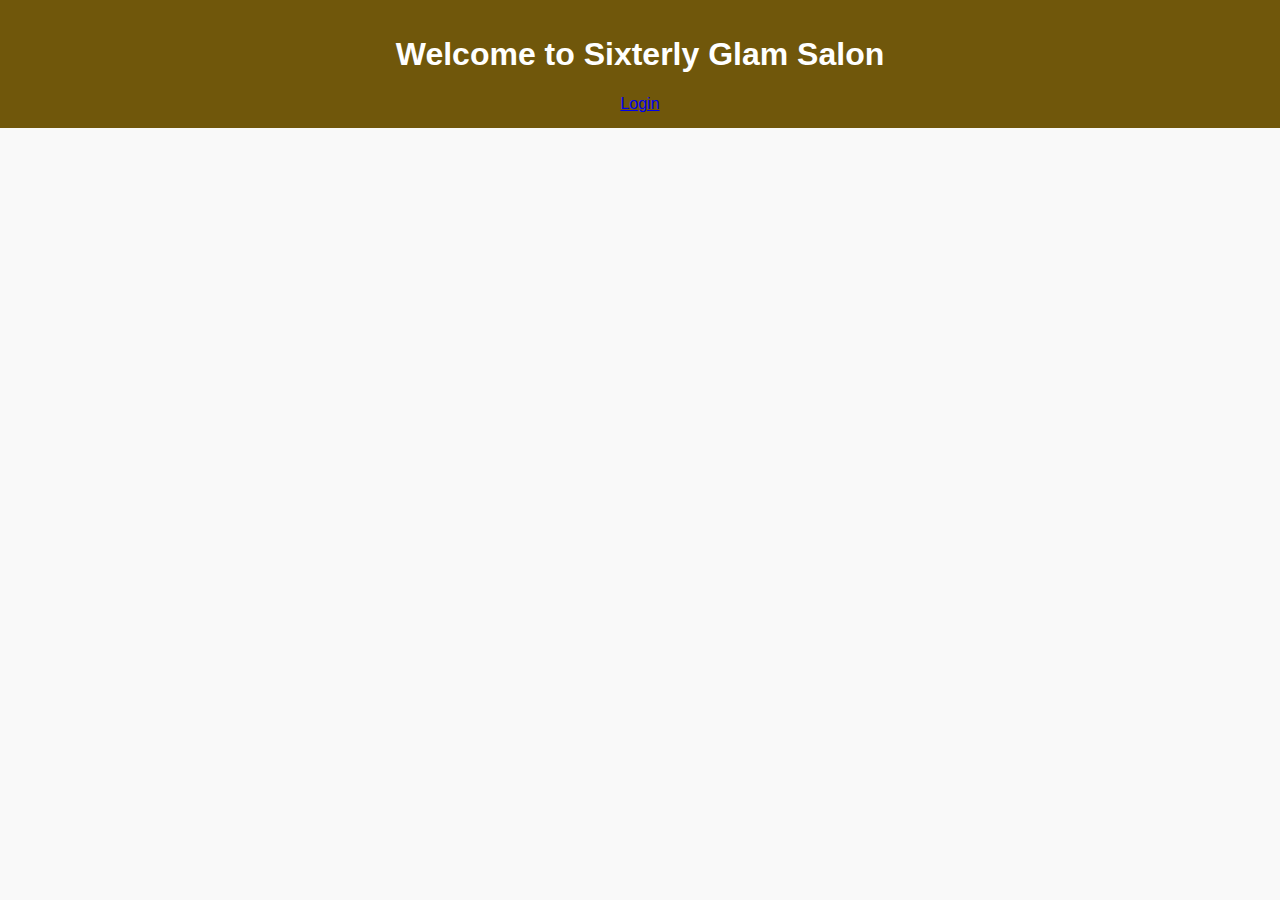
<file: web salon/frontend/index.html>
<!DOCTYPE html>
<html lang="en">
<head>
    <meta charset="UTF-8">
    <meta name="viewport" content="width=device-width, initial-scale=1.0">
    <title>Sixterly Glam Salon</title>
    <link rel="stylesheet" href="style.css">
</head>
<body>
    <header>
        <h1>Welcome to Sixterly Glam Salon</h1>
        <a href="login.html">Login</a>
    </header>
</body>
</html>
</file>
<file: web salon/frontend/style.css>
/* General Styles */
body {
    font-family: Arial, sans-serif;
    margin: 0;
    padding: 0;
    background-color: #f9f9f9;
}

header {
    background-color: #70570b;
    color: white;
    padding: 15px 20px;
    text-align: center;
}

nav ul {
    list-style-type: none;
    margin: 0;
    padding: 0;
    display: flex;
    justify-content: center;
}

nav ul li {
    margin: 0 15px;
}

nav ul li a {
    color: white;
    text-decoration: none;
    font-weight: bold;
    padding: 10px 15px;
    border-radius: 5px;
    transition: background-color 0.3s;
}

nav ul li a:hover {
    background-color: #f4a261;
}

main {
    padding: 20px;
    text-align: center;
}

.page {
    display: none;
    padding: 20px;
    background: white;
    border-radius: 10px;
    box-shadow: 0 0 10px rgba(0, 0, 0, 0.1);
}

.page.active {
    display: block;
}
</file>
